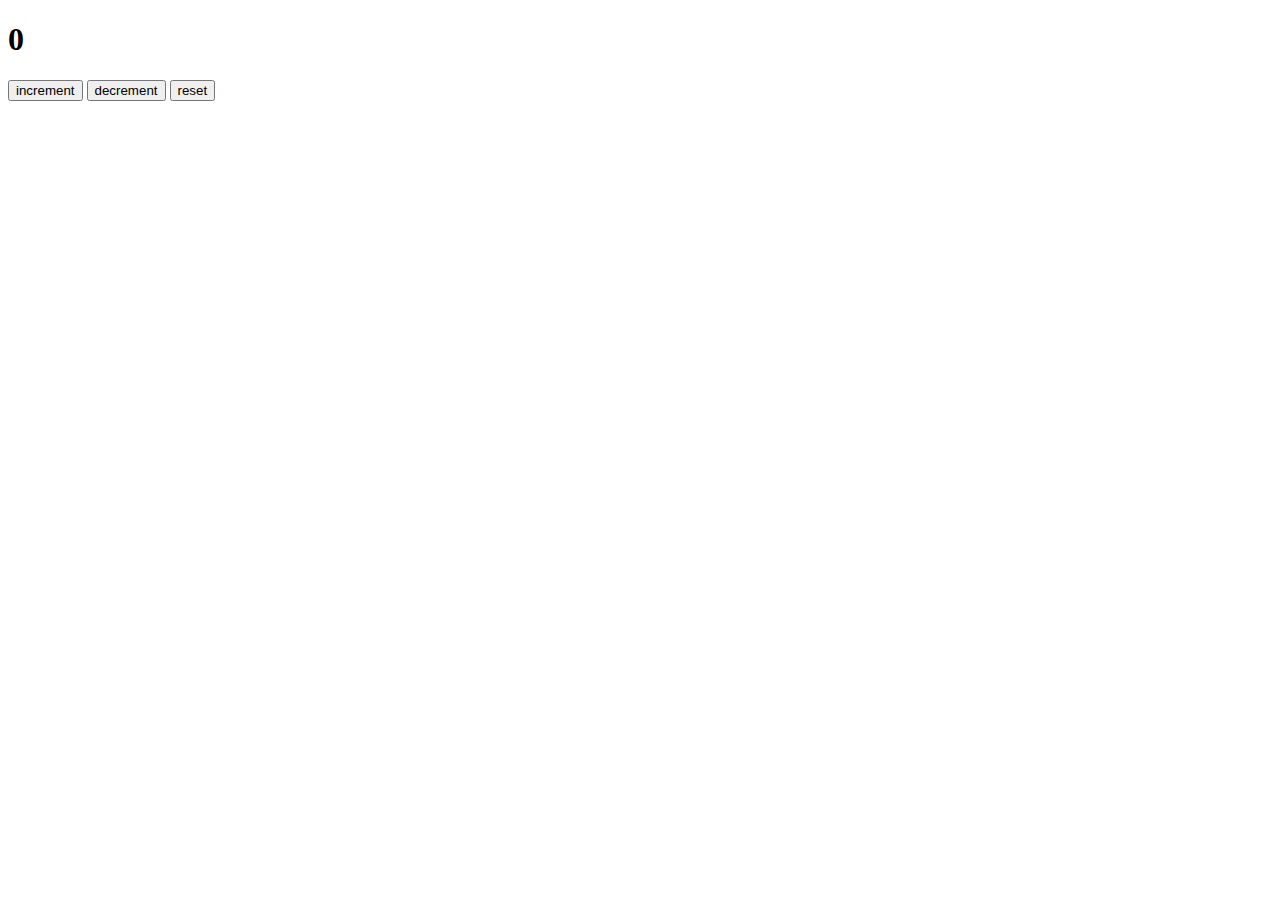
<file: assignments/1. counter/index.html>
<!DOCTYPE html>
<html lang="en">
  <head>
    <meta charset="UTF-8" />
    <meta name="viewport" content="width=device-width, initial-scale=1.0" />
    <meta http-equiv="X-UA-Compatible" content="ie=edge" />
    <title>Basic Counter App</title>
  </head>
  <body>
    <h1>0</h1>
    <button class="increment">increment</button>
    <button class="decrement">decrement</button>
    <button class="reset">reset</button>


    <script>
      var increment = document.querySelector('.increment')
      var decrement = document.querySelector('.decrement')
      var reset = document.querySelector('.reset')
      var counter = document.querySelector('h1');



      function incfn(){
        counter.innerText = Number(counter.innerText) + 1;
      }
      function decfn(){
        counter.innerText = Number(counter.innerText) - 1;
      }
      function resetfn(){
        counter.innerText = "0";
      }

      increment.addEventListener('click', incfn)
      decrement.addEventListener('click', decfn)
      reset.addEventListener('click', resetfn)
      </script>
  </body>
</html>
</file>
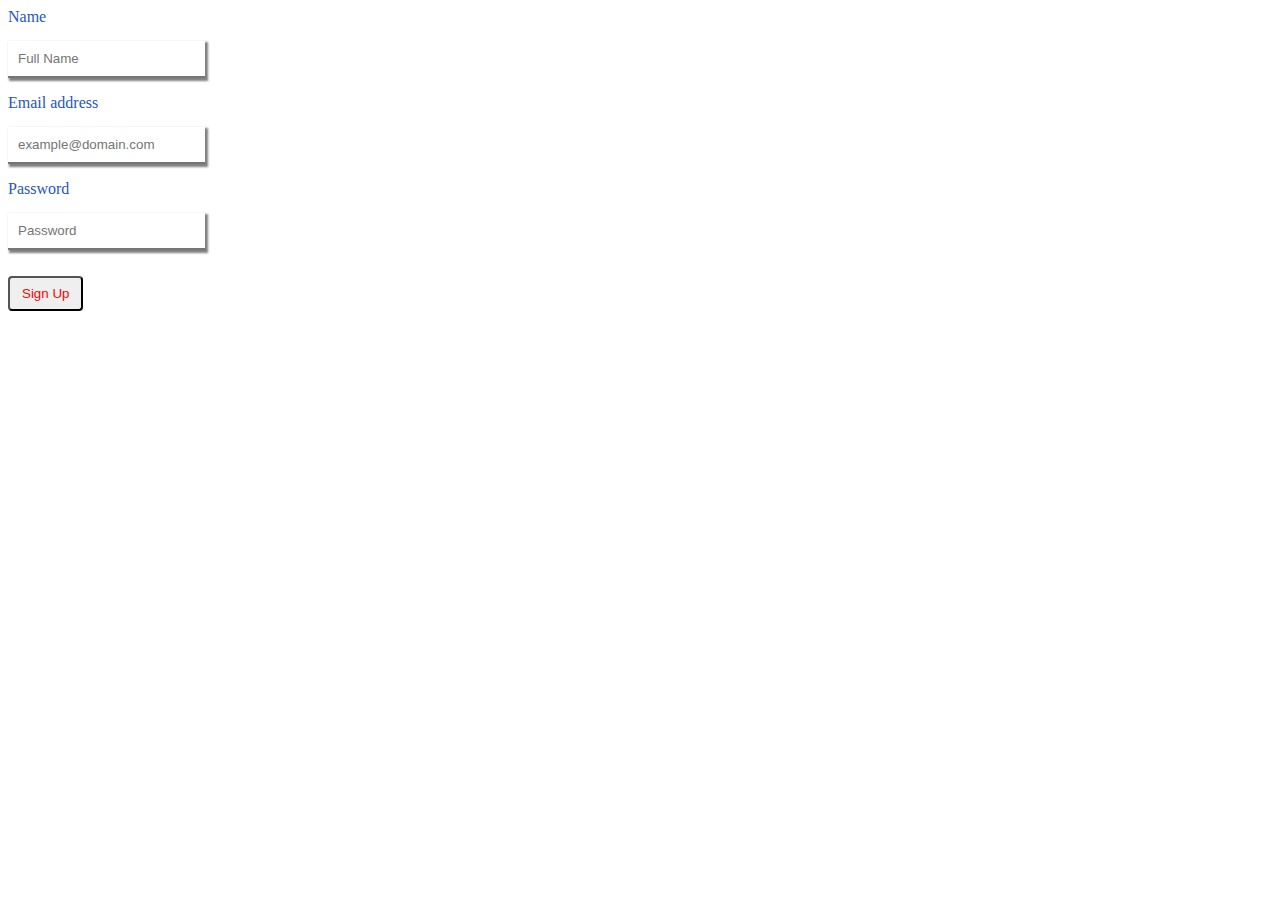
<file: assignments/2. forms/index.html>
<!DOCTYPE html>
<html lang="en">
  <head>
    <meta charset="UTF-8" />
    <meta name="viewport" content="width=device-width, initial-scale=1.0" />
    <meta http-equiv="X-UA-Compatible" content="ie=edge" />
    <title>Forms</title>
    <link rel="stylesheet" href="main.css" />
  </head>
  <body>
    <div class="form">
      <label for="" class="label_name">
        Name
        <input
          type="text"
          placeholder="Full Name"
          class="not-empty"
          id="name"
        />
      </label>
      <p class="newLine1"></p>
      <label for="" class="label_email">
        Email address
        <input
          type="email"
          placeholder="example@domain.com"
          class="not-empty"
          id="email"
        />
      </label>
      <p class="newLine2"></p>
      <label for="" class="label_password">
        Password
        <input
          type="text"
          placeholder="Password"
          class="not-empty"
          id="password"
        />
      </label>
      <p class="newLine3"></p>
      <button class="btn">Sign Up</button>
    </div>

    <script>
      var btn = document.querySelector(".btn");
      function signupfn(event) {
        console.dir(event);
        var form = document.querySelector(".form");
        var name = document.getElementById("name");
        var email = document.getElementById("email");
        var password = document.getElementById("password");
        var newLine1 = document.querySelector(".newLine1");
        var newLine2 = document.querySelector(".newLine2");
        var newLine3 = document.querySelector(".newLine3");
        if (name.value.trim() === "") {
          newLine1.innerText = "name cannot be empty";
        } else {
          newLine1.innerText = "";
        }
        if (email.value.trim() === "") {
          newLine2.innerText = "email cannot be empty";
        } else {
          newLine2.innerText = "";
        }
        if (password.value.trim() === "") {
          newLine3.innerText = "password cannot be empty";
        } else {
          newLine3.innerText = "";
        }
        if (name.value !== "" && email.value !== "" && password.value !== "") {
          form.innerHTML =
            "You are " +
            name.value +
            ". Your email: " +
            email.value +
            " and your password is " +
            password.value;
        }
      }
      btn.addEventListener("click", signupfn);
    </script>
  </body>
</html>
</file>
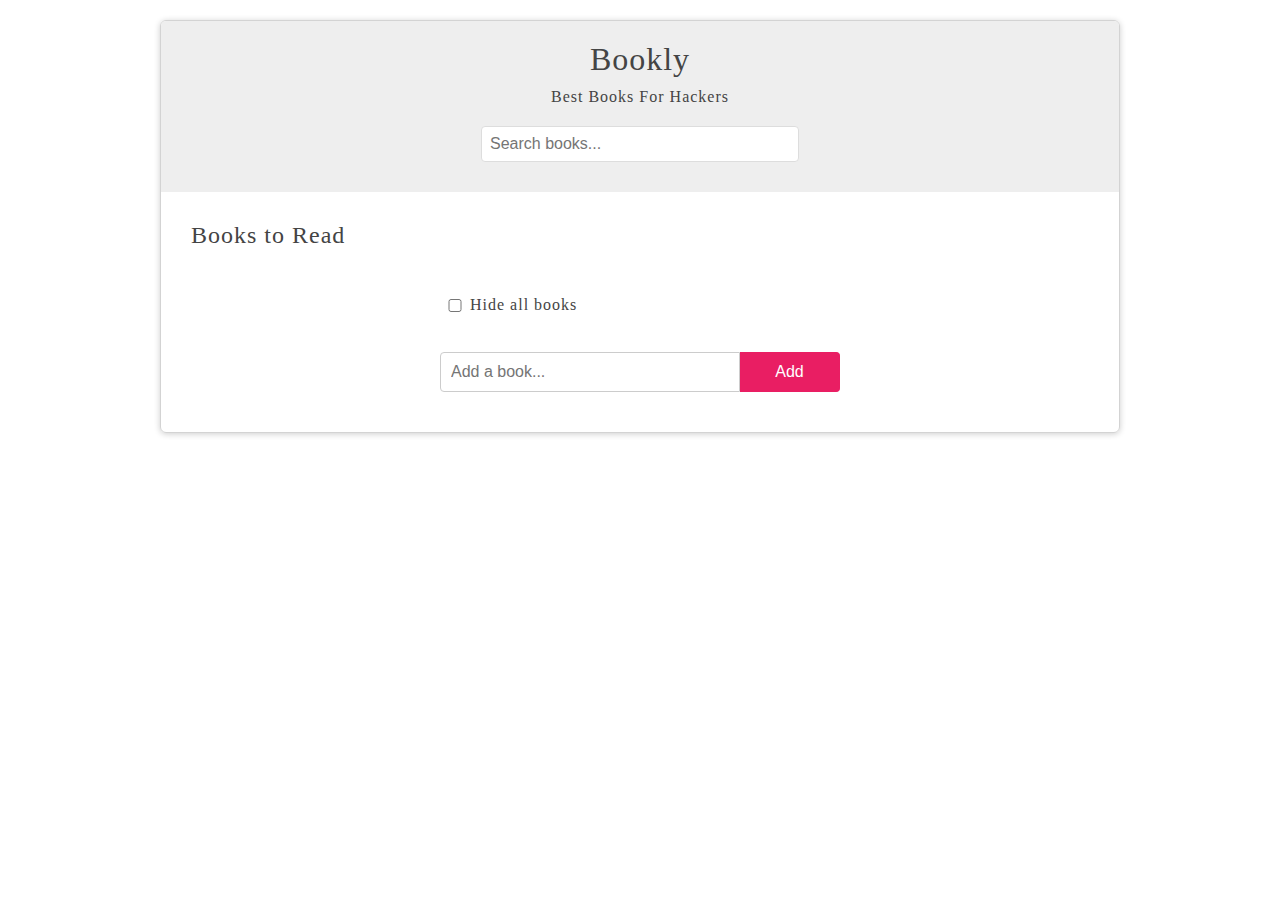
<file: assignments/5 - bookly/index.html>
<!DOCTYPE html>
<html>
  <head>
    <meta charset="utf-8">
    <link href="style.css" rel="stylesheet" />
    <title>Bookly App</title>
  </head>
  <body>
  	<div id="wrapper">
	    <header>
	    	<div id="page-banner">
	    		<h1 class="title">Bookly</h1>
          <p>Best Books For Hackers</p>
          <div id="search-books" >
            <input type="text" placeholder="Search books..." class="search" />
					</div>
	    	</div>
	    </header>
	    <div id="book-list">
	    	<h2 class="title">Books to Read</h2>
	    	<ul>
	    	</ul>
			</div>
			<form id="add-book">
				<input type="checkbox" id="hide" />
				<label for="hide">Hide all books</label>
				<input type="text" placeholder="Add a book..." class="input-add">
				<button type="submit">Add</button>
			</form>
		</div>
    <script src="app.js"></script>		
  </body>
</html>
</file>
<file: assignments/2. forms/main.css>
.not-empty{
    display: block;
    margin: 15px 0;
    padding: 10px 10px;

    /* border: none; */
    border-top: none;
    border-left: none;
    border-right: none;
    box-shadow: 2px 2px 2px 1px grey;
    /* border-bottom: 1px solid red; */
 } 
 label{
     color: rgb(38, 86, 190);
     /* margin-top: 40px; */
     
 }
 .btn{
     margin: 10px 0;
     padding: 8px 12px;
     color: red;
     /* background: rgb(39, 41, 40); */
     border-radius: 4px;
     cursor: pointer;
 }
</file>
<file: assignments/5 - bookly/style.css>
body{
    font-family: Tahoma;
    color: #444;
    letter-spacing: 1px;
}

h1, h2{
    font-weight: normal;
}

#wrapper{
    width: 90%;
    max-width: 960px;
    margin: 20px auto;
    border-radius: 6px;
    box-shadow: 0px 1px 6px rgba(0,0,0,0.2);
    box-sizing: border-box;
    padding: 0 0 20px;
    overflow: hidden;
    border: 1px solid lightgray;
}

#page-banner{
    background: #eee ;
    padding: 10px 0;

}

#page-banner h1, #page-banner p{
    width: 100%;
    text-align: center;
    margin: 10px 0;
}

#page-banner input{
    width: 90%;
    max-width: 300px;
    margin: 20px auto;
    display: block;
    padding: 8px;
    border: 1px solid #ddd;
    border-radius: 4px;
    font-size: 16px;
    color: #444;
}

#book-list, #add-book, #tabbed-content{
    margin: 30px;
}

#book-list ul, #tabbed-content ul{
    list-style-type: none;
    padding: 0;
}

#book-list li{
    padding: 20px;
    border-left: 5px solid #ddd;
    margin: 20px 10px;
}

#book-list li:hover{
    border-color: #e91e63;
}

.delete{
    float: right;
    background: #e91e63;
    padding: 6px;
    border-radius: 4px;
    cursor: pointer;
    color: white;
}

.delete:hover{
    background: #333;
}

#add-book{
    width: 400px;
    margin: 0 auto;
}

#add-book input{
    display: block;
    margin: 20px 0;
    padding: 10px;
    border: 1px solid #ccc;
    font-size: 16px;
    border-radius: 4px 0 0 4px;
    box-sizing: border-box;
    width: 300px;
    float: left;
    clear: both;
}

#add-book button{
    border: 1px solid #e91e63;
    background: #e91e63;
    padding: 10px 20px;
    font-size: 16px;
    display: inline-block;
    margin: 0;
    border-radius: 0 4px 4px 0;
    cursor: pointer;
    width: 100px;
    float: left;
    margin: 20px 0;
    border-left: 0;
    color: white;
}

#add-book:after{
    content: '';
    display: block;
    clear: both;
}

#add-book #hide{
  width: 30px;
}

#add-book label{
  line-height: 52px;
}

#tabbed-content li{
    display: inline-block;
    padding: 10px 14px;
    background: #ddd;
    border-radius: 4px;
    cursor: pointer;
    margin-right: 10px;
}

#tabbed-content .panel{
    display: none;
    border: 1px solid #ddd;
    padding: 0 10px;
    border-radius: 4px;
}

#tabbed-content .panel.active{
    display: block;
}


.add-toggle{
    display: none;
}
/* .name {
    font-size: 24px;
} */
</file>
